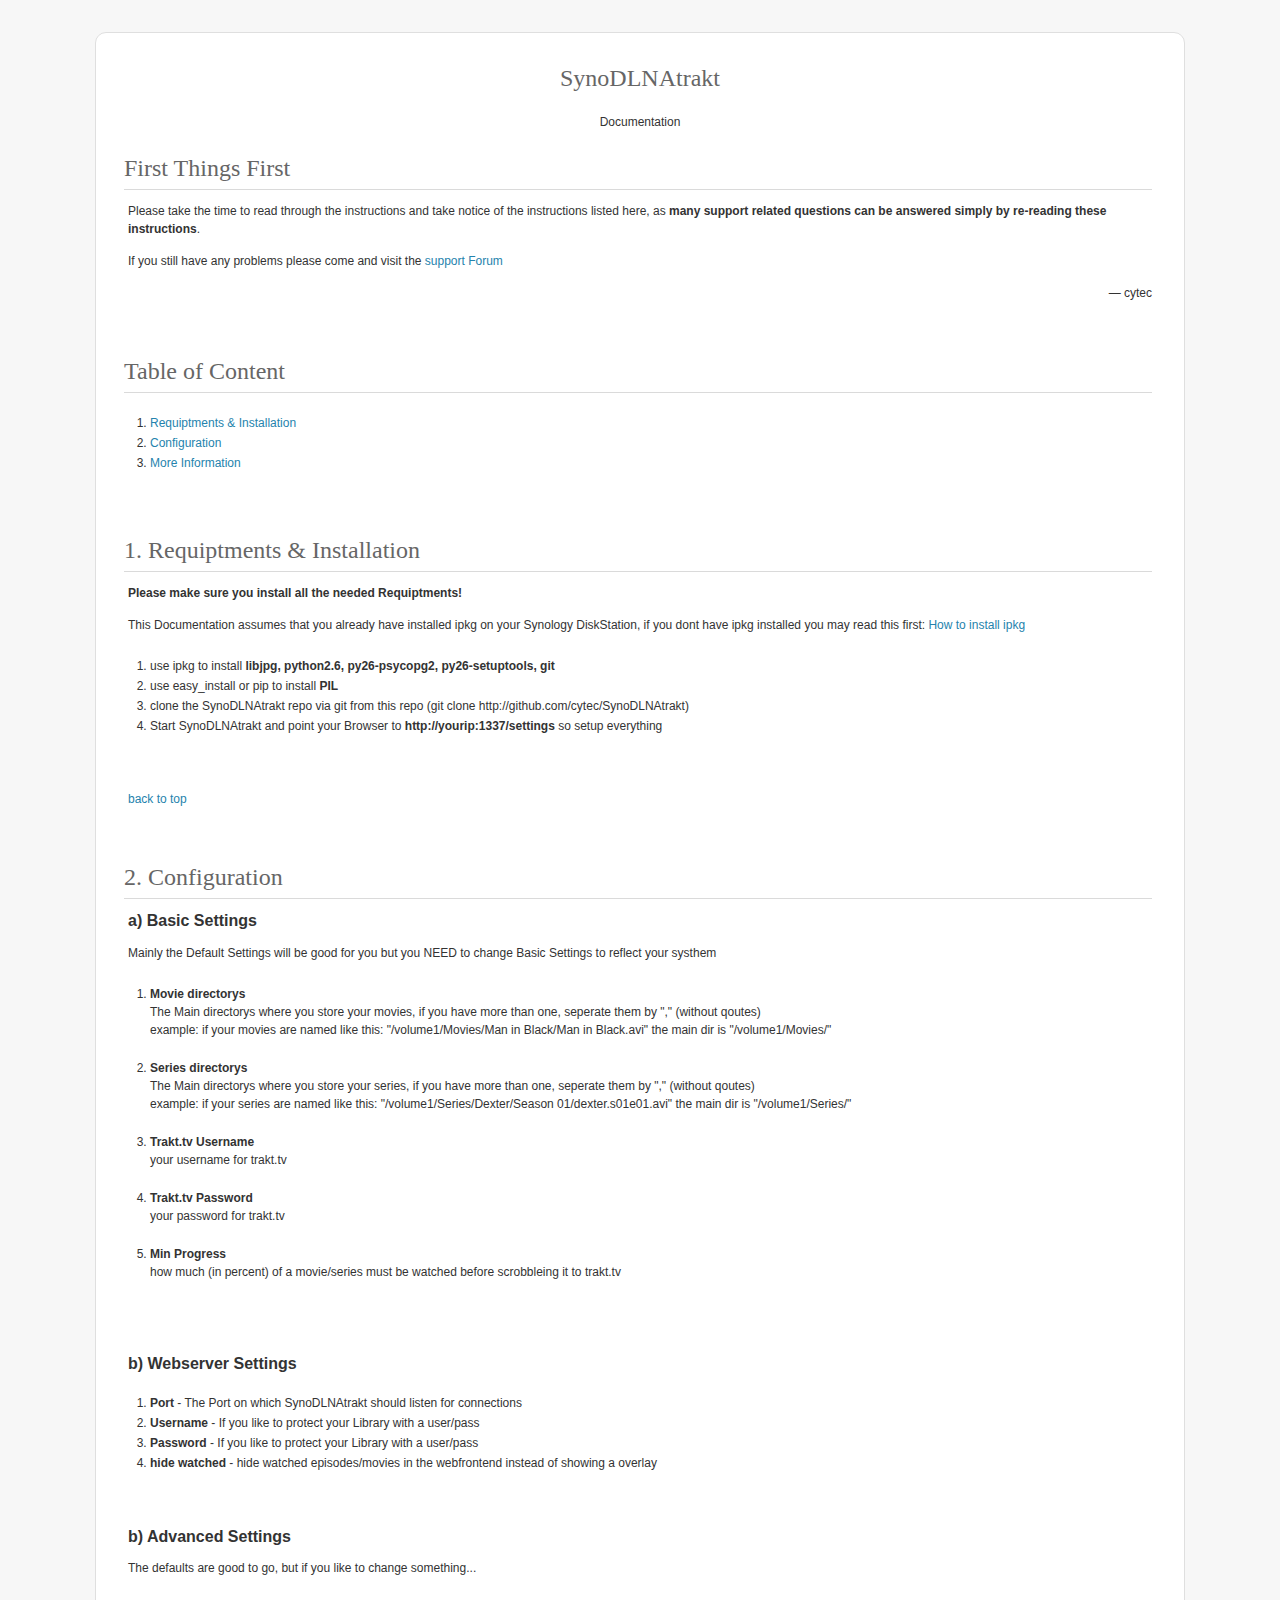
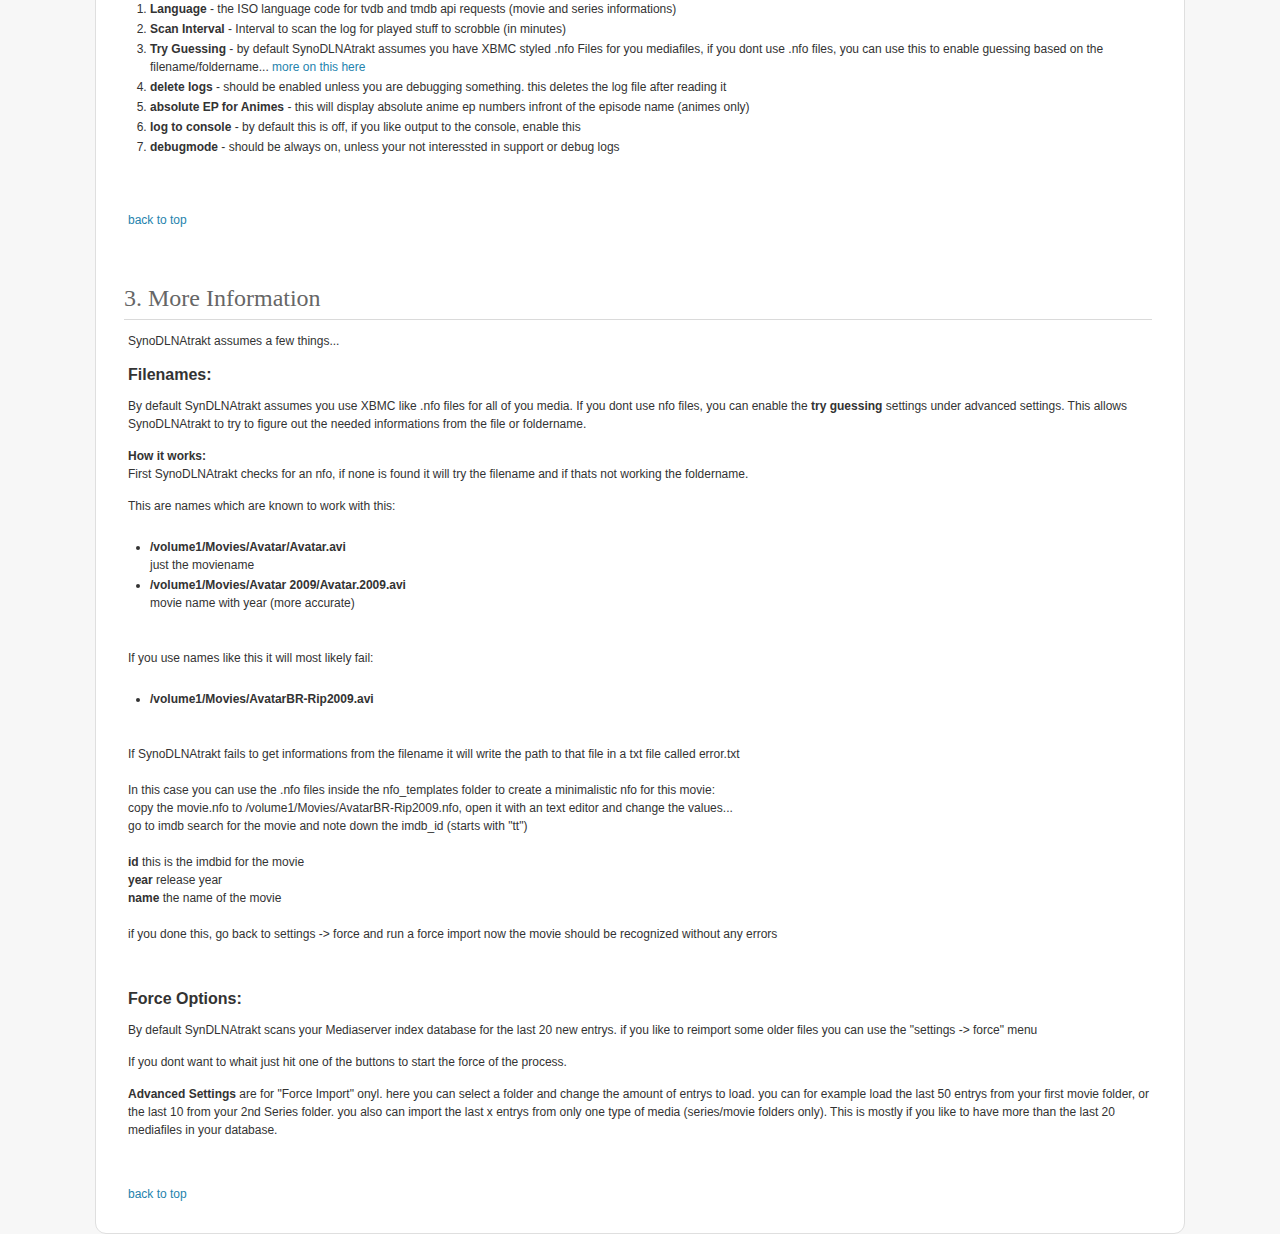
<file: docu/index.html>
<!DOCTYPE html PUBLIC "-//W3C//DTD XHTML 1.0 Strict//EN" "http://www.w3.org/TR/xhtml1/DTD/xhtml1-strict.dtd">
<html xmlns="http://www.w3.org/1999/xhtml">
<head>
	<meta http-equiv="Content-Type" content="text/html; charset=utf-8" />
	<title>SynoDLNAtrakt › Documentation</title>
	<link rel="stylesheet" href="css/install.css" type="text/css" />
</head>
<body>
<h1 id="logo" style="text-align: center">
	SynoDLNAtrakt
	
</h1>
<p style="text-align: center">Documentation</p>

<h1>First Things First</h1>

<p>Please take the time to read through the instructions and take notice of the instructions listed here, as <strong>many support related questions can be answered simply by re-reading these instructions</strong>.</p>
<p>If you still have any problems please come and visit the <a target="_blank" href="http://cytec.us/forum">support Forum</a></p>
<p style="text-align: right;">&#8212; cytec </p>
<p style="text-align: right;">&nbsp;</p>
<h1><a name="top"></a>Table of Content </h1>
<ol>
  <li><a href="#1">Requiptments & Installation</a></li>
  <li><a href="#2">Configuration</a></li>
  <li><a href="#3">More Information</a></li>
</ol>
<p>&nbsp;</p>
<h1><a name="1"></a>1. Requiptments & Installation</h1>
<p><strong>Please make sure you install all the needed Requiptments!</strong></p>

<p>This Documentation assumes that you already have installed ipkg on your Synology DiskStation, if you dont have ipkg installed you may read this first:
<a href="http://forum.synology.com/wiki/index.php/Overview_on_modifying_the_Synology_Server,_bootstrap,_ipkg_etc#Installing_compiled.2Fbinary_programs_using_ipkg" targe="_blank">How to install ipkg</a></p>
<ol>
  <li>use ipkg to install <strong>libjpg, python2.6, py26-psycopg2, py26-setuptools, git</strong></li>
  <li>use easy_install or pip to install <strong>PIL</strong></li>
  <li>clone the SynoDLNAtrakt repo via git from this repo (git clone http://github.com/cytec/SynoDLNAtrakt)</li>
  <li>Start SynoDLNAtrakt and point your Browser to <strong>http://yourip:1337/settings</strong> so setup everything</li>
</ol>
<p>&nbsp;</p>
<p><a class="top" href="#top">back to top</a></p>
<p>&nbsp;</p>
<h1><a name="2"></a>2. Configuration</h1>
<h2>a) Basic Settings </h2>
<p>Mainly the Default Settings will be good for you but you NEED to change Basic Settings to reflect your systhem</p>
<ol>
  <li><strong>Movie directorys</strong> <br />
    The Main directorys where you store your movies, if you have more than one, seperate them by "," (without qoutes)<br />
    example: if your movies are named like this: "/volume1/Movies/Man in Black/Man in Black.avi" the main dir is "/volume1/Movies/"<br />
      <br />
  </li>

  <li><strong>Series directorys</strong> <br />
    The Main directorys where you store your series, if you have more than one, seperate them by "," (without qoutes)<br />
    example: if your series are named like this: "/volume1/Series/Dexter/Season 01/dexter.s01e01.avi" the main dir is "/volume1/Series/"<br />
      <br />
  </li>

  <li><strong>Trakt.tv Username</strong><br />
  your username for trakt.tv<br />
    <br />
  </li>
  
  <li><strong>Trakt.tv Password</strong><br />
  your password for trakt.tv<br />
    <br />
  </li>
  
  <li><strong>Min Progress</strong><br />
    how much (in percent) of a movie/series must be watched before scrobbleing it to trakt.tv<br />
    <br />

  </li>
</ol>
<p>&nbsp;</p>
<h2>b) Webserver Settings </h2>
<ol><li><strong>Port   </strong> - The Port on which SynoDLNAtrakt should listen for connections</li>
  <li><strong>Username</strong> - If you like to protect your Library with a user/pass</li>
   <li><strong>Password</strong> - If you like to protect your Library with a user/pass</li>
   <li><strong>hide watched</strong> - hide watched episodes/movies in the webfrontend instead of showing a overlay</li>
</ol>
<p>&nbsp;</p>
<h2>b) Advanced Settings </h2>
<p>The defaults are good to go, but if you like to change something...</p>
<ol><li><strong>Language</strong> - the ISO language code for tvdb and tmdb api requests (movie and series informations)</li>
  <li><strong>Scan Interval</strong> - Interval to scan the log for played stuff to scrobble (in minutes)</li>
   <li><strong>Try Guessing</strong> - by default SynoDLNAtrakt assumes you have XBMC styled .nfo Files for you mediafiles, if you dont use .nfo files, you can use this to enable guessing based on the filename/foldername... <a href="#filenames">more on this here</a></li>
   <li><strong>delete logs</strong> - should be enabled unless you are debugging something. this deletes the log file after reading it</li>
   <li><strong>absolute EP for Animes</strong> - this will display absolute anime ep numbers infront of the episode name (animes only)</li>
   <li><strong>log to console</strong> - by default this is off, if you like output to the console, enable this</li>
   <li><strong>debugmode</strong> - should be always on, unless your not interessted in support or debug logs</li>
</ol>
<p>&nbsp;</p>
<p><a class="top" href="#top">back to top</a></p>
<p>&nbsp;</p>
<h1><a name="3" id="3"></a>3. More Information</h1>
<p>SynoDLNAtrakt assumes a few things...</p>
<h2 id="filenames">Filenames:</h2>
<p>
  By default SynDLNAtrakt assumes you use XBMC like .nfo files for all of you media. If you dont use nfo files, you can enable the <strong>try guessing</strong> settings under advanced settings. This allows SynoDLNAtrakt to try to figure out the needed informations from the file or foldername.
</p>
<p>
  <strong>How it works:</strong><br />
  First SynoDLNAtrakt checks for an nfo, if none is found it will try the filename and if thats not working the foldername.
</p>
<p>
  This are names which are known to work with this:
  <ul>
    <li><strong>/volume1/Movies/Avatar/Avatar.avi</strong><br />just the moviename</li>
    <li><strong>/volume1/Movies/Avatar 2009/Avatar.2009.avi</strong><br />movie name with year (more accurate)</li>
  </ul>
</p>

<p>

If you use names like this it will most likely fail:
  <ul>
    <li><strong>/volume1/Movies/AvatarBR-Rip2009.avi</strong></li>
  </ul>
</p>
<p>
  If SynoDLNAtrakt fails to get informations from the filename it will write the path to that file in a txt file called error.txt<br /><br />
  In this case you can use the .nfo files inside the nfo_templates folder to create a minimalistic nfo for this movie:<br />
  copy the movie.nfo to /volume1/Movies/AvatarBR-Rip2009.nfo, open it with an text editor and change the values...<br />
  go to imdb search for the movie and note down the imdb_id (starts with "tt")<br /><br />
  <strong>id</strong> this is the imdbid for the movie<br />
  <strong>year</strong> release year<br />
  <strong>name</strong> the name of the movie <br/>
  <br />
  if you done this, go back to settings -> force and run a force import now the movie should be recognized without any errors
  </p>
<p>&nbsp;</p>
<h2 id="filenames">Force Options:</h2>
<p>
  By default SynDLNAtrakt scans your Mediaserver index database for the last 20 new entrys. if you like to reimport some older files you can use the "settings -> force" menu
</p>

<p>
  If you dont want to whait just hit one of the buttons to start the force of the process. 
</p>

<p>
  <strong>Advanced Settings</strong> are for "Force Import" onyl. here you can select a folder and change the amount of entrys to load.
  you can for example load the last 50 entrys from your first movie folder, or the last 10 from your 2nd Series folder. you also can import the last x entrys from only one type of media (series/movie folders only). This is mostly if you like to have more than the last 20 mediafiles in your database.
</p>

<p>&nbsp;</p>
<p><a class="top" href="#top">back to top</a></p>

</body>
</html>
</file>
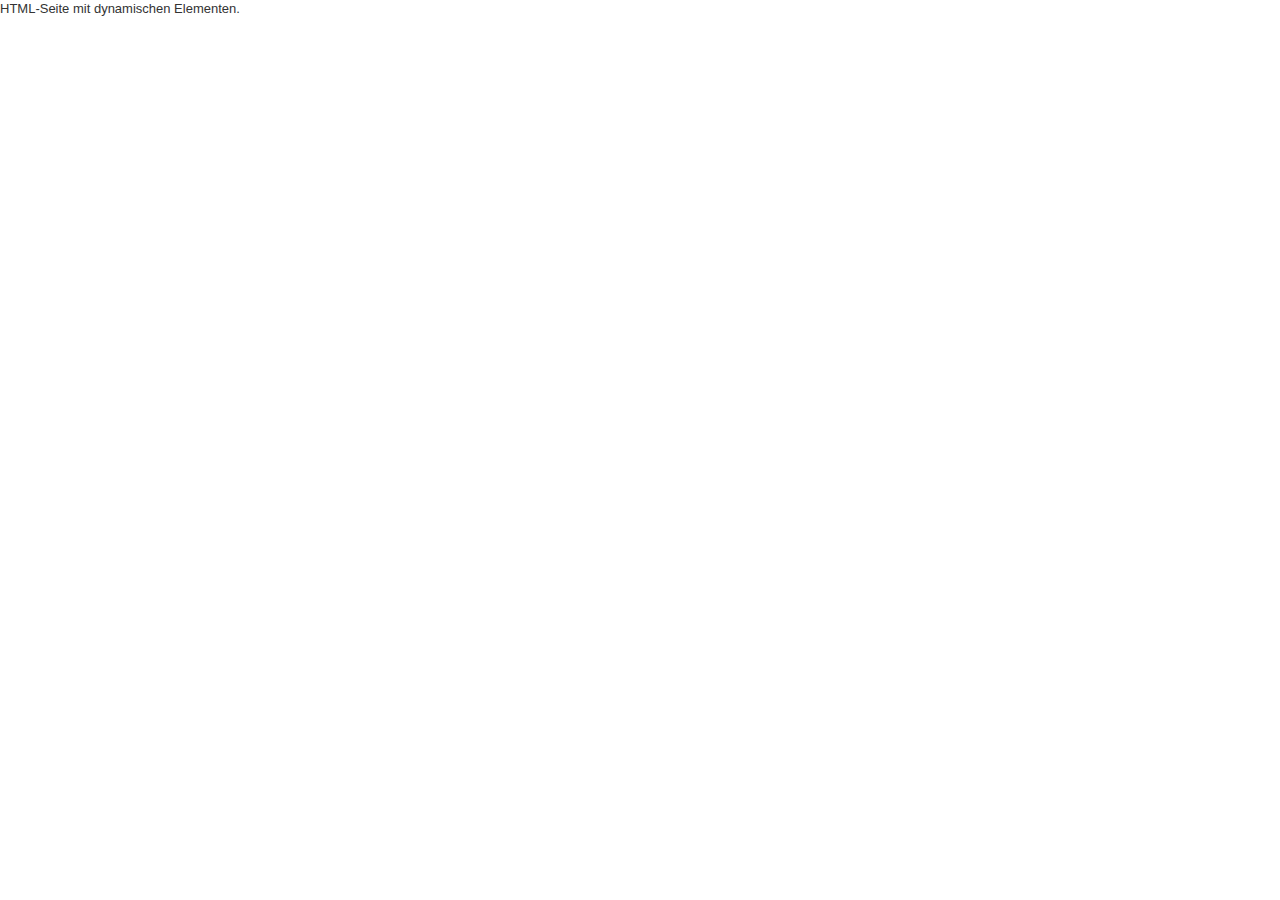
<file: data/index.html.html>
<!doctype html>
<!-- paulirish.com/2008/conditional-stylesheets-vs-css-hacks-answer-neither/ -->
<!--[if lt IE 7]> <html class="no-js lt-ie9 lt-ie8 lt-ie7" lang="de"> <![endif]-->
<!--[if IE 7]>    <html class="no-js lt-ie9 lt-ie8" lang="de"> <![endif]-->
<!--[if IE 8]>    <html class="no-js lt-ie9" lang="de"> <![endif]-->
<!-- Consider adding a manifest.appcache: h5bp.com/d/Offline -->
<!--[if gt IE 8]><!--> <html class="no-js" lang="de"> <!--<![endif]-->
<head>
  <meta charset="utf-8">

  <!-- Use the .htaccess and remove these lines to avoid edge case issues.
       More info: h5bp.com/i/378 -->
  <meta http-equiv="X-UA-Compatible" content="IE=edge,chrome=1">

  <title>Ein anderer Titel</title>
  <meta name="description" content="">

  <!-- Mobile viewport optimized: h5bp.com/viewport -->
  <meta name="viewport" content="width=device-width">

  <!-- Place favicon.ico and apple-touch-icon.png in the root directory: mathiasbynens.be/notes/touch-icons -->
  <link rel="stylesheet" href="css/bootstrap.min.css">
  <link rel="stylesheet" href="css/bootstrap-responsive.min.css">
  <link rel="stylesheet" href="css/style.css">

  <!-- More ideas for your <head> here: h5bp.com/d/head-Tips -->

  <!--[if lt IE 9]>
      <script src="js/libs/html5.js"></script>
  <![endif]-->

  <!-- All JavaScript at the bottom, except this Modernizr build.
       Modernizr enables HTML5 elements & feature detects for optimal performance.
       Create your own custom Modernizr build: www.modernizr.com/download/ -->
  <script src="js/libs/modernizr-2.5.3.min.js"></script>
</head>
<body>
  <!-- Prompt IE 6 users to install Chrome Frame. Remove this if you support IE 6.
       chromium.org/developers/how-tos/chrome-frame-getting-started -->
  <!--[if lt IE 7]><p class=chromeframe>Your browser is <em>ancient!</em> <a href="http://browsehappy.com/">Upgrade to a different browser</a> or <a href="http://www.google.com/chromeframe/?redirect=true">install Google Chrome Frame</a> to experience this site.</p><![endif]-->
  <header>

  </header>
  <div role="main">
    HTML-Seite mit dynamischen Elementen.
  </div>
  <footer>

  </footer>


  <!-- JavaScript at the bottom for fast page loading -->

  <!-- Grab Google CDN's jQuery, with a protocol relative URL; fall back to local if offline -->
  <script src="//ajax.googleapis.com/ajax/libs/jquery/1.7.2/jquery.min.js"></script>
  <script>window.jQuery || document.write('<script src="js/libs/jquery-1.7.2.min.js"><\/script>')</script>

  <!-- scripts concatenated and minified via build script -->
  <script src="js/bootstrap.min.js"></script>
  <script src="js/plugins.js"></script>
  <script src="js/script.js"></script>  
  <!-- end scripts -->

  <!-- Asynchronous Google Analytics snippet. Change UA-XXXXX-X to be your site's ID.
       mathiasbynens.be/notes/async-analytics-snippet -->
  <script>
    var _gaq=[['_setAccount','UA-XXXXX-X'],['_trackPageview']];
    (function(d,t){var g=d.createElement(t),s=d.getElementsByTagName(t)[0];
    g.src=('https:'==location.protocol?'//ssl':'//www')+'.google-analytics.com/ga.js';
    s.parentNode.insertBefore(g,s)}(document,'script'));
  </script>
</body>
</html>
</file>
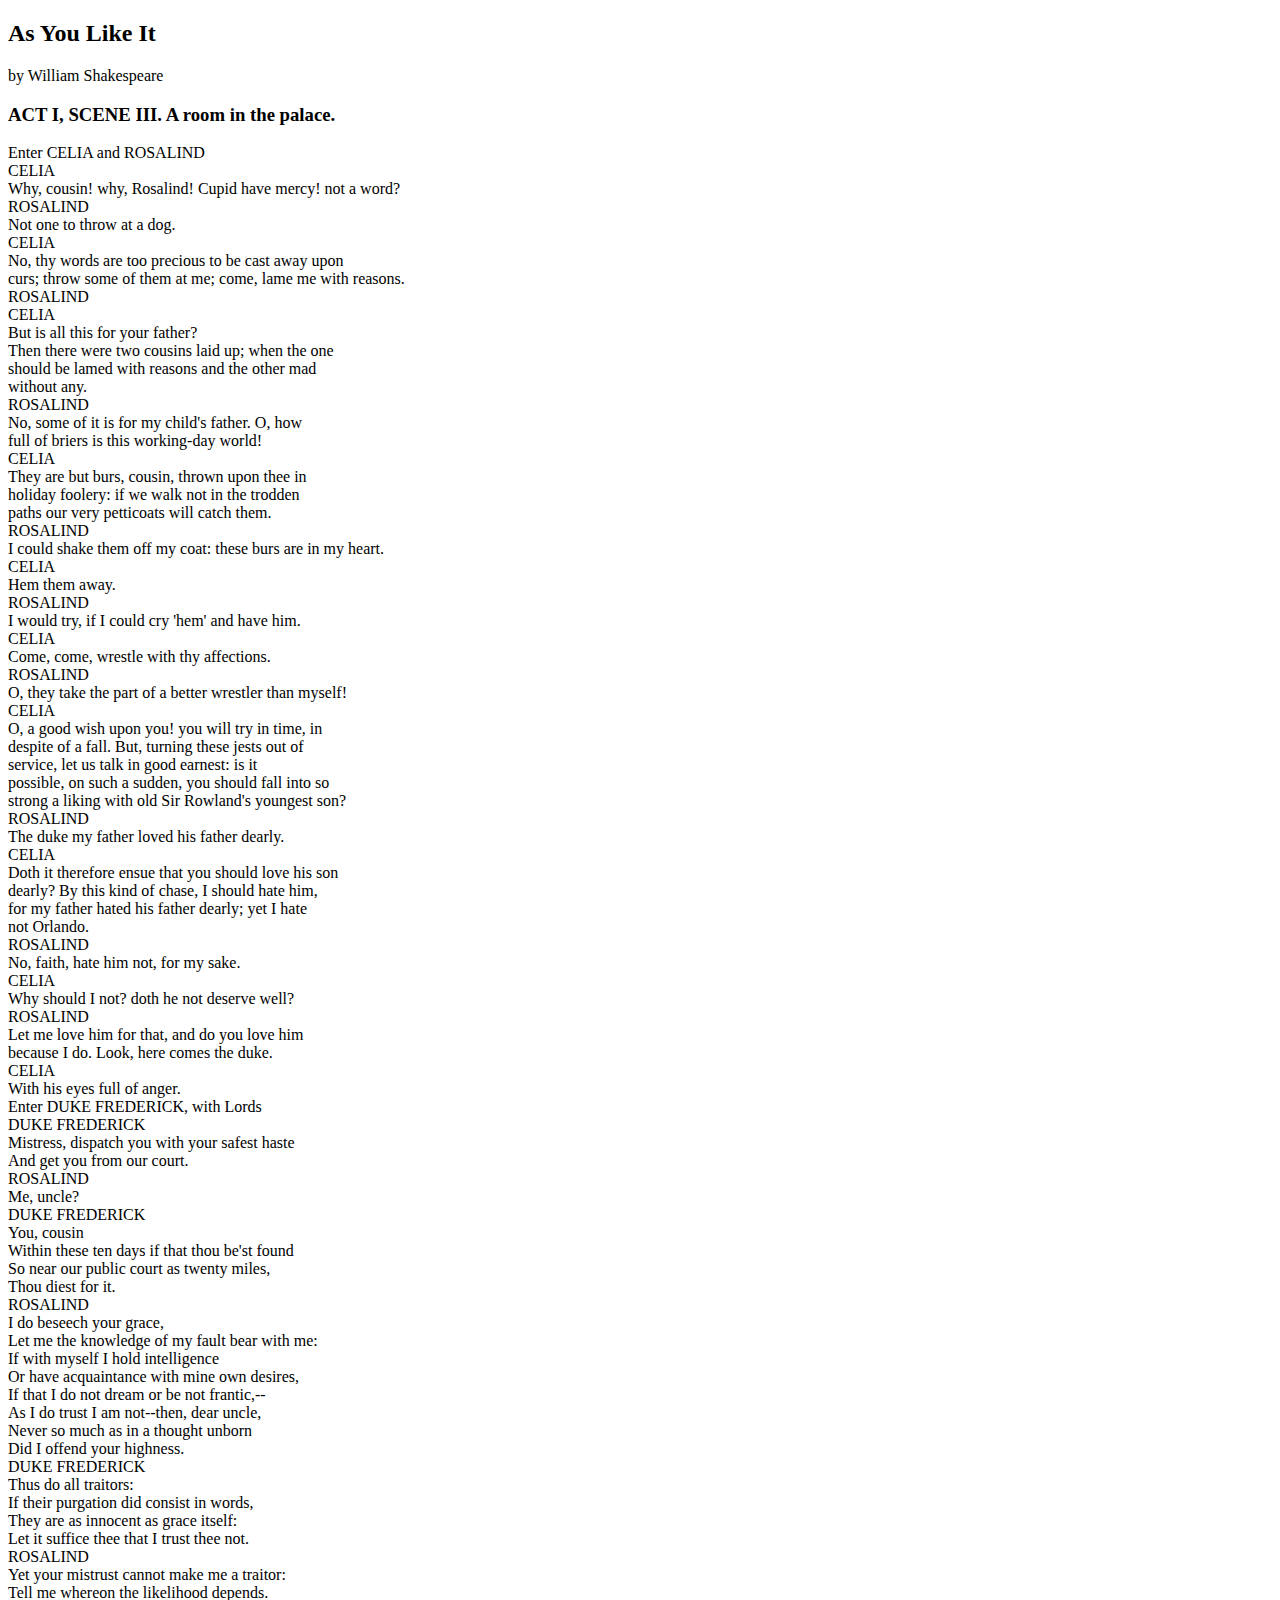
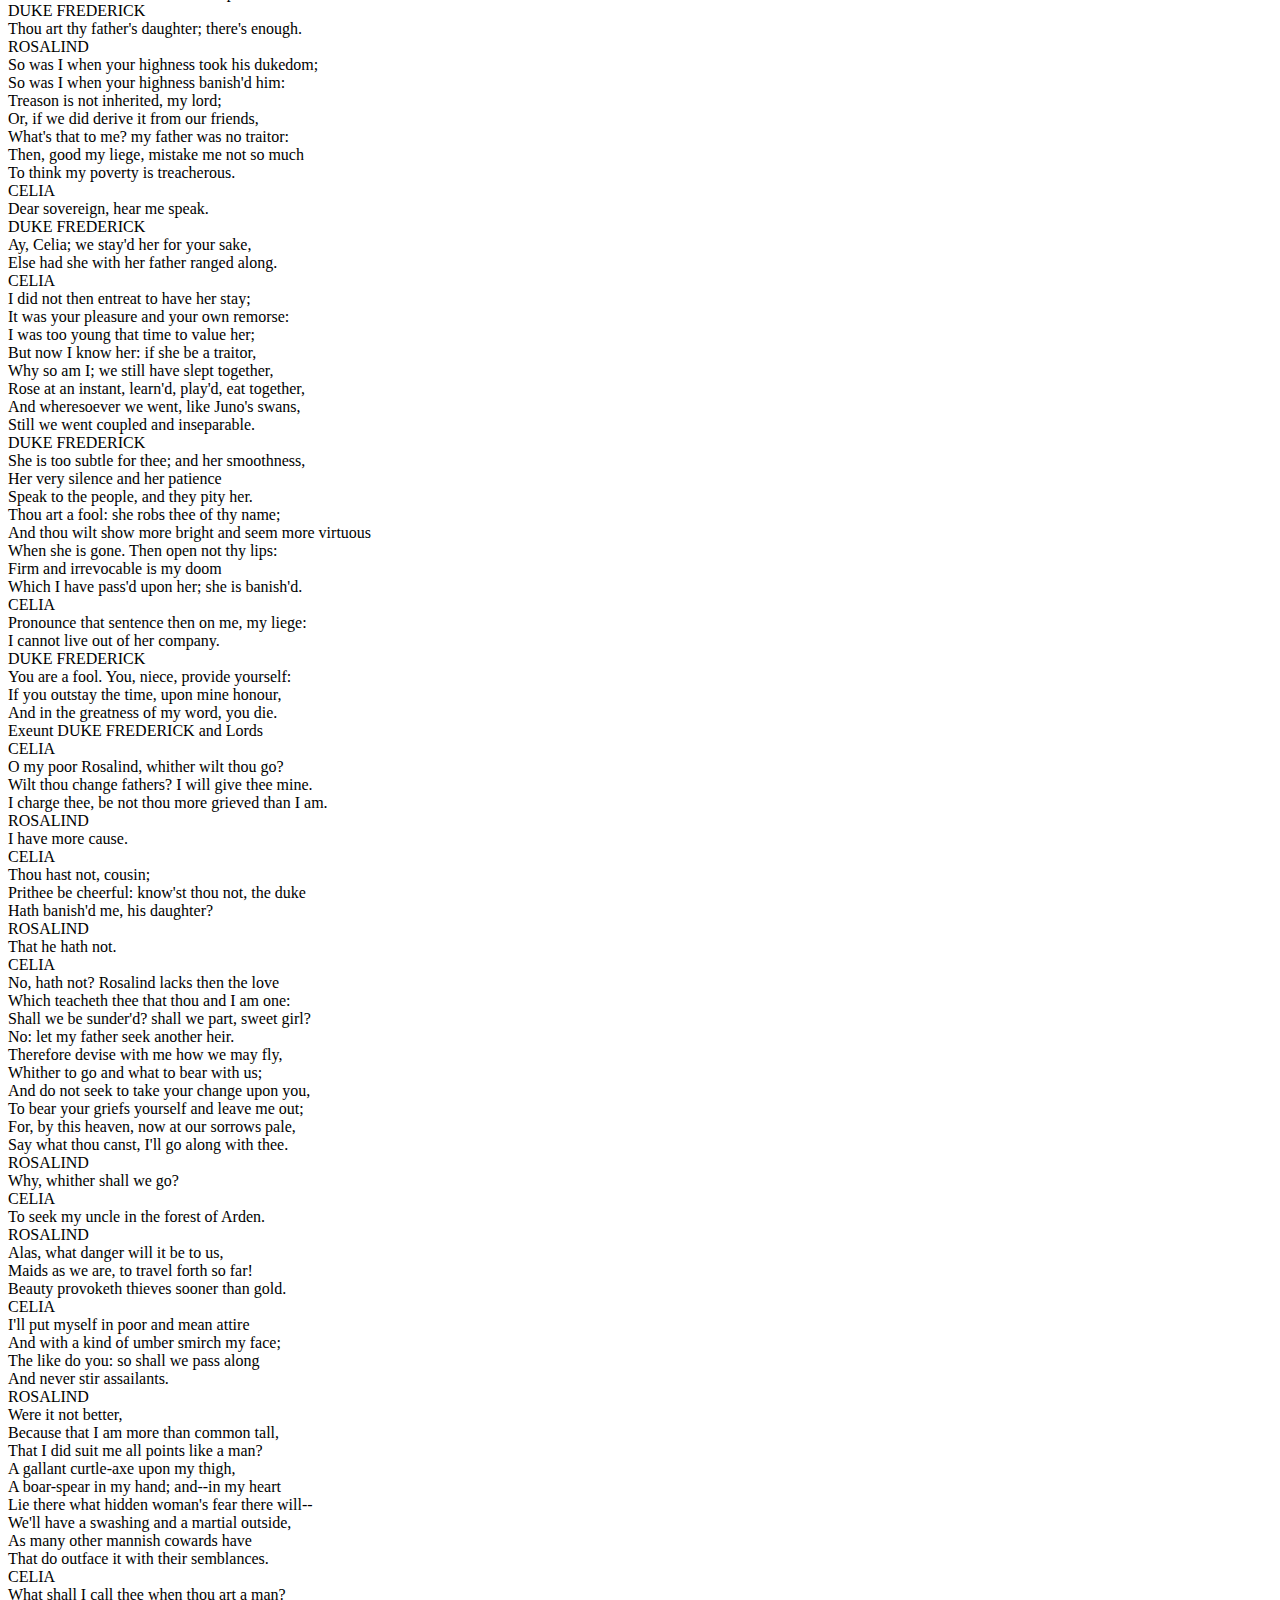
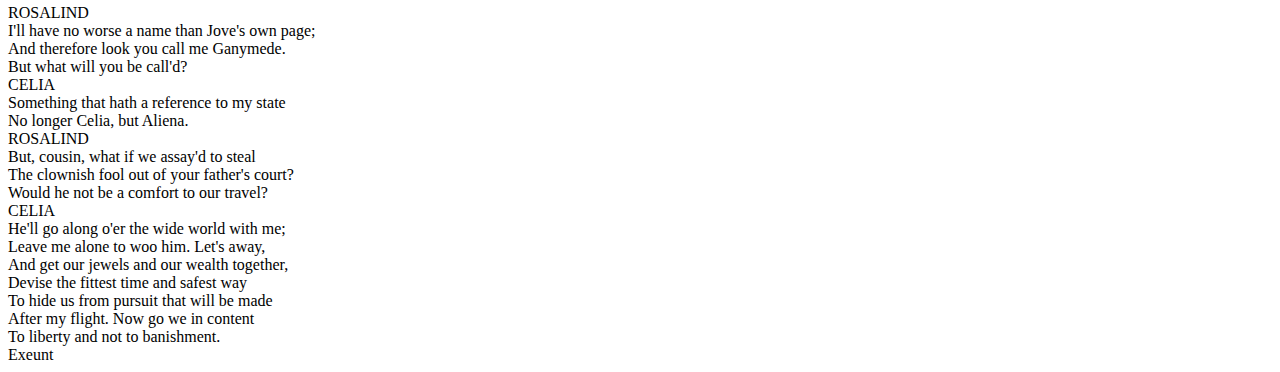
<file: lib/lxml/tests/shakespeare.html>
<!DOCTYPE html PUBLIC "-//W3C//DTD XHTML 1.0 Strict//EN"
	"http://www.w3.org/TR/xhtml1/DTD/xhtml1-strict.dtd">

<html xmlns="http://www.w3.org/1999/xhtml" xml:lang="en" lang="en" debug="true">
<head>
	<meta http-equiv="Content-Type" content="text/html; charset=utf-8"/>
</head>

<body>
	
	<div id="test">
	<div class="dialog">
	<h2>As You Like It</h2>
	<div id="playwright">

	  by William Shakespeare


	</div>
	<div class="dialog scene thirdClass" id="scene1">

	  <h3>ACT I, SCENE III. A room in the palace.</h3>

	  <div class="dialog">
	  <div class="direction">Enter CELIA and ROSALIND</div>

	  </div>

	  <div id="speech1" class="character">CELIA</div>

	  <div class="dialog">
	  <div id="scene1.3.1">Why, cousin! why, Rosalind! Cupid have mercy! not a word?</div>

	  </div>

	  <div id="speech2" class="character">ROSALIND</div>

	  <div class="dialog">
	  <div id="scene1.3.2">Not one to throw at a dog.</div>

	  </div>

	  <div id="speech3" class="character">CELIA</div>

	  <div class="dialog">
	  <div id="scene1.3.3">No, thy words are too precious to be cast away upon</div>

	  <div id="scene1.3.4">curs; throw some of them at me; come, lame me with reasons.</div>

	  </div>

	  <div id="speech4" class="character">ROSALIND</div>

	  <div id="speech5" class="character">CELIA</div>

	  <div class="dialog">
	  <div id="scene1.3.8">But is all this for your father?</div>

	  </div>

	  <div class="dialog">
	  <div id="scene1.3.5">Then there were two cousins laid up; when the one</div>
	  <div id="scene1.3.6">should be lamed with reasons and the other mad</div>

	  <div id="scene1.3.7">without any.</div>
	  </div>

	  <div id="speech6" class="character">ROSALIND</div>

	  <div class="dialog">
	  <div id="scene1.3.9">No, some of it is for my child's father. O, how</div>

	  <div id="scene1.3.10">full of briers is this working-day world!</div>

	  </div>

	  <div id="speech7" class="character">CELIA</div>

	  <div class="dialog">

	  <div id="scene1.3.11">They are but burs, cousin, thrown upon thee in</div>
	  <div id="scene1.3.12">holiday foolery: if we walk not in the trodden</div>

	  <div id="scene1.3.13">paths our very petticoats will catch them.</div>

	  </div>

	  <div id="speech8" class="character">ROSALIND</div>

	  <div class="dialog">
	  <div id="scene1.3.14">I could shake them off my coat: these burs are in my heart.</div>
	  </div>

	  <div id="speech9" class="character">CELIA</div>

	  <div class="dialog">
	  <div id="scene1.3.15">Hem them away.</div>

	  </div>

	  <div id="speech10" class="character">ROSALIND</div>

	  <div class="dialog">

	  <div id="scene1.3.16">I would try, if I could cry 'hem' and have him.</div>
	  </div>

	  <div id="speech11" class="character">CELIA</div>

	  <div class="dialog">
	  <div id="scene1.3.17">Come, come, wrestle with thy affections.</div>

	  </div>

	  <div id="speech12" class="character">ROSALIND</div>
	  <div class="dialog">
	  <div id="scene1.3.18">O, they take the part of a better wrestler than myself!</div>

	  </div>

	  <div id="speech13" class="character">CELIA</div>

	  <div class="dialog">

	  <div id="scene1.3.19">O, a good wish upon you! you will try in time, in</div>
	  <div id="scene1.3.20">despite of a fall. But, turning these jests out of</div>
	  <div id="scene1.3.21">service, let us talk in good earnest: is it</div>

	  <div id="scene1.3.22">possible, on such a sudden, you should fall into so</div>

	  <div id="scene1.3.23">strong a liking with old Sir Rowland's youngest son?</div>

	  </div>

	  <div id="speech14" class="character">ROSALIND</div>
	  <div class="dialog">
	  <div id="scene1.3.24">The duke my father loved his father dearly.</div>

	  </div>

	  <div id="speech15" class="character">CELIA</div>

	  <div class="dialog">

	  <div id="scene1.3.25">Doth it therefore ensue that you should love his son</div>

	  <div id="scene1.3.26">dearly? By this kind of chase, I should hate him,</div>

	  <div id="scene1.3.27">for my father hated his father dearly; yet I hate</div>

	  <div id="scene1.3.28">not Orlando.</div>

	  </div>

	  <div id="speech16" class="character">ROSALIND</div>

	  <div title="wtf" class="dialog">

	  <div id="scene1.3.29">No, faith, hate him not, for my sake.</div>

	  </div>

	  <div id="speech17" class="character">CELIA</div>

	  <div class="dialog">
	  <div id="scene1.3.30">Why should I not? doth he not deserve well?</div>

	  </div>

	  <div id="speech18" class="character">ROSALIND</div>

	  <div class="dialog">
	  <div id="scene1.3.31">Let me love him for that, and do you love him</div>
	  <div id="scene1.3.32">because I do. Look, here comes the duke.</div>
	  </div>

	  <div id="speech19" class="character">CELIA</div>

	  <div class="dialog">

	  <div id="scene1.3.33">With his eyes full of anger.</div>
	  <div class="direction">Enter DUKE FREDERICK, with Lords</div>
	  </div>

	  <div id="speech20" class="character">DUKE FREDERICK</div>

	  <div class="dialog">

	  <div id="scene1.3.34">Mistress, dispatch you with your safest haste</div>

	  <div id="scene1.3.35">And get you from our court.</div>
	  </div>

	  <div id="speech21" class="character">ROSALIND</div>

	  <div class="dialog">

	  <div id="scene1.3.36">Me, uncle?</div>

	  </div>

	  <div id="speech22" class="character">DUKE FREDERICK</div>
	  <div class="dialog">
	  <div id="scene1.3.37">You, cousin</div>

	  <div id="scene1.3.38">Within these ten days if that thou be'st found</div>

	  <div id="scene1.3.39">So near our public court as twenty miles,</div>

	  <div id="scene1.3.40">Thou diest for it.</div>

	  </div>

	  <div id="speech23" class="character">ROSALIND</div>

	  <div class="dialog">

	  <div id="scene1.3.41">                  I do beseech your grace,</div>

	  <div id="scene1.3.42">Let me the knowledge of my fault bear with me:</div>
	  <div id="scene1.3.43">If with myself I hold intelligence</div>

	  <div id="scene1.3.44">Or have acquaintance with mine own desires,</div>

	  <div id="scene1.3.45">If that I do not dream or be not frantic,--</div>

	  <div id="scene1.3.46">As I do trust I am not--then, dear uncle,</div>

	  <div id="scene1.3.47">Never so much as in a thought unborn</div>

	  <div id="scene1.3.48">Did I offend your highness.</div>

	  </div>

	  <div id="speech24" class="character">DUKE FREDERICK</div>

	  <div class="dialog">
	  <div id="scene1.3.49">Thus do all traitors:</div>

	  <div id="scene1.3.50">If their purgation did consist in words,</div>

	  <div id="scene1.3.51">They are as innocent as grace itself:</div>

	  <div id="scene1.3.52">Let it suffice thee that I trust thee not.</div>

	  </div>

	  <div id="speech25" class="character">ROSALIND</div>

	  <div class="dialog">

	  <div id="scene1.3.53">Yet your mistrust cannot make me a traitor:</div>

	  <div id="scene1.3.54">Tell me whereon the likelihood depends.</div>

	  </div>

	  <div id="speech26" class="character">DUKE FREDERICK</div>
	  <div class="dialog">

	  <div id="scene1.3.55">Thou art thy father's daughter; there's enough.</div>

	  </div>

	  <div id="speech27" class="character">ROSALIND</div>

	  <div class="dialog">
	  <div id="scene1.3.56">So was I when your highness took his dukedom;</div>
	  <div id="scene1.3.57">So was I when your highness banish'd him:</div>

	  <div id="scene1.3.58">Treason is not inherited, my lord;</div>

	  <div id="scene1.3.59">Or, if we did derive it from our friends,</div>

	  <div id="scene1.3.60">What's that to me? my father was no traitor:</div>

	  <div id="scene1.3.61">Then, good my liege, mistake me not so much</div>
	  <div id="scene1.3.62">To think my poverty is treacherous.</div>

	  </div>

	  <div id="speech28" class="character">CELIA</div>
	  <div class="dialog">

	  <div id="scene1.3.63">Dear sovereign, hear me speak.</div>

	  </div>

	  <div id="speech29" class="character">DUKE FREDERICK</div>

	  <div class="dialog">
	  <div id="scene1.3.64">Ay, Celia; we stay'd her for your sake,</div>
	  <div id="scene1.3.65">Else had she with her father ranged along.</div>

	  </div>

	  <div id="speech30" class="character">CELIA</div>

	  <div class="dialog">

	  <div id="scene1.3.66">I did not then entreat to have her stay;</div>
	  <div id="scene1.3.67">It was your pleasure and your own remorse:</div>
	  <div id="scene1.3.68">I was too young that time to value her;</div>

	  <div id="scene1.3.69">But now I know her: if she be a traitor,</div>

	  <div id="scene1.3.70">Why so am I; we still have slept together,</div>

	  <div id="scene1.3.71">Rose at an instant, learn'd, play'd, eat together,</div>
	  <div id="scene1.3.72">And wheresoever we went, like Juno's swans,</div>

	  <div id="scene1.3.73">Still we went coupled and inseparable.</div>
	  </div>

	  <div id="speech31" class="character">DUKE FREDERICK</div>

	  <div class="dialog">
	  <div id="scene1.3.74">She is too subtle for thee; and her smoothness,</div>
	  <div id="scene1.3.75">Her very silence and her patience</div>
	  <div id="scene1.3.76">Speak to the people, and they pity her.</div>
	  <div id="scene1.3.77">Thou art a fool: she robs thee of thy name;</div>

	  <div id="scene1.3.78">And thou wilt show more bright and seem more virtuous</div>

	  <div id="scene1.3.79">When she is gone. Then open not thy lips:</div>
	  <div id="scene1.3.80">Firm and irrevocable is my doom</div>
	  <div id="scene1.3.81">Which I have pass'd upon her; she is banish'd.</div>
	  </div>

	  <div id="speech32" class="character">CELIA</div>

	  <div class="dialog">
	  <div id="scene1.3.82">Pronounce that sentence then on me, my liege:</div>
	  <div id="scene1.3.83">I cannot live out of her company.</div>
	  </div>

	  <div id="speech33" class="character">DUKE FREDERICK</div>

	  <div class="dialog">
	  <div id="scene1.3.84">You are a fool. You, niece, provide yourself:</div>

	  <div id="scene1.3.85">If you outstay the time, upon mine honour,</div>
	  <div id="scene1.3.86">And in the greatness of my word, you die.</div>
	  <div class="direction">Exeunt DUKE FREDERICK and Lords</div>
	  </div>

	  <div id="speech34" class="character">CELIA</div>
	  <div class="dialog">

	  <div id="scene1.3.87">O my poor Rosalind, whither wilt thou go?</div>

	  <div id="scene1.3.88">Wilt thou change fathers? I will give thee mine.</div>
	  <div id="scene1.3.89">I charge thee, be not thou more grieved than I am.</div>

	  </div>

	  <div id="speech35" class="character">ROSALIND</div>

	  <div class="dialog">

	  <div id="scene1.3.90">I have more cause.</div>
	  </div>

	  <div id="speech36" class="character">CELIA</div>

	  <div class="dialog">
	  <div id="scene1.3.91">                  Thou hast not, cousin;</div>

	  <div id="scene1.3.92">Prithee be cheerful: know'st thou not, the duke</div>

	  <div id="scene1.3.93">Hath banish'd me, his daughter?</div>

	  </div>

	  <div id="speech37" class="character">ROSALIND</div>
	  <div class="dialog">
	  <div id="scene1.3.94">That he hath not.</div>

	  </div>

	  <div id="speech38" class="character">CELIA</div>

	  <div class="dialog">

	  <div id="scene1.3.95">No, hath not? Rosalind lacks then the love</div>

	  <div id="scene1.3.96">Which teacheth thee that thou and I am one:</div>
	  <div id="scene1.3.97">Shall we be sunder'd? shall we part, sweet girl?</div>

	  <div id="scene1.3.98">No: let my father seek another heir.</div>

	  <div id="scene1.3.99">Therefore devise with me how we may fly,</div>

	  <div id="scene1.3.100">Whither to go and what to bear with us;</div>
	  <div id="scene1.3.101">And do not seek to take your change upon you,</div>
	  <div id="scene1.3.102">To bear your griefs yourself and leave me out;</div>

	  <div id="scene1.3.103">For, by this heaven, now at our sorrows pale,</div>

	  <div id="scene1.3.104">Say what thou canst, I'll go along with thee.</div>

	  </div>

	  <div id="speech39" class="character">ROSALIND</div>
	  <div class="dialog">

	  <div id="scene1.3.105">Why, whither shall we go?</div>

	  </div>

	  <div id="speech40" class="character">CELIA</div>

	  <div class="dialog">
	  <div id="scene1.3.106">To seek my uncle in the forest of Arden.</div>
	  </div>

	  <div id="speech41" class="character">ROSALIND</div>

	  <div class="dialog">

	  <div id="scene1.3.107">Alas, what danger will it be to us,</div>

	  <div id="scene1.3.108">Maids as we are, to travel forth so far!</div>
	  <div id="scene1.3.109">Beauty provoketh thieves sooner than gold.</div>

	  </div>

	  <div id="speech42" class="character">CELIA</div>

	  <div class="dialog">
	  <div id="scene1.3.110">I'll put myself in poor and mean attire</div>

	  <div id="scene1.3.111">And with a kind of umber smirch my face;</div>
	  <div id="scene1.3.112">The like do you: so shall we pass along</div>

	  <div id="scene1.3.113">And never stir assailants.</div>

	  </div>

	  <div id="speech43" class="character">ROSALIND</div>
	  <div class="dialog">

	  <div id="scene1.3.114">Were it not better,</div>

	  <div id="scene1.3.115">Because that I am more than common tall,</div>

	  <div id="scene1.3.116">That I did suit me all points like a man?</div>

	  <div id="scene1.3.117">A gallant curtle-axe upon my thigh,</div>

	  <div id="scene1.3.118">A boar-spear in my hand; and--in my heart</div>

	  <div id="scene1.3.119">Lie there what hidden woman's fear there will--</div>

	  <div id="scene1.3.120">We'll have a swashing and a martial outside,</div>

	  <div id="scene1.3.121">As many other mannish cowards have</div>

	  <div id="scene1.3.122">That do outface it with their semblances.</div>

	  </div>

	  <div id="speech44" class="character">CELIA</div>

	  <div class="dialog">

	  <div id="scene1.3.123">What shall I call thee when thou art a man?</div>
	  </div>

	  <div id="speech45" class="character">ROSALIND</div>

	  <div class="dialog">
	  <div id="scene1.3.124">I'll have no worse a name than Jove's own page;</div>

	  <div id="scene1.3.125">And therefore look you call me Ganymede.</div>

	  <div id="scene1.3.126">But what will you be call'd?</div>

	  </div>

	  <div id="speech46" class="character">CELIA</div>

	  <div class="dialog">

	  <div id="scene1.3.127">Something that hath a reference to my state</div>
	  <div id="scene1.3.128">No longer Celia, but Aliena.</div>

	  </div>

	  <div id="speech47" class="character">ROSALIND</div>
	  <div class="dialog">

	  <div id="scene1.3.129">But, cousin, what if we assay'd to steal</div>

	  <div id="scene1.3.130">The clownish fool out of your father's court?</div>

	  <div id="scene1.3.131">Would he not be a comfort to our travel?</div>

	  </div>

	  <div id="speech48" class="character">CELIA</div>

	  <div class="dialog">

	  <div id="scene1.3.132">He'll go along o'er the wide world with me;</div>

	  <div id="scene1.3.133">Leave me alone to woo him. Let's away,</div>
	  <div id="scene1.3.134">And get our jewels and our wealth together,</div>

	  <div id="scene1.3.135">Devise the fittest time and safest way</div>

	  <div id="scene1.3.136">To hide us from pursuit that will be made</div>

	  <div id="scene1.3.137">After my flight. Now go we in content</div>

	  <div id="scene1.3.138">To liberty and not to banishment.</div>
	  <div class="direction">Exeunt</div>

	  </div>

	</div>
	</div>
</div>
</body>

</html>
</file>
<file: docu/css/install.css>
html{background:#f7f7f7;}body{background:#fff;color:#333;font-family:"Lucida Grande",Verdana,Arial,"Bitstream Vera Sans",sans-serif;margin:2em auto 0 auto;width:1024px;padding:1em 2em;-moz-border-radius:11px;-khtml-border-radius:11px;-webkit-border-radius:11px;border-radius:11px;border:1px solid #dfdfdf;}a{color:#2583ad;text-decoration:none;}a:hover{color:#d54e21;}
h1{border-bottom:1px solid #dadada;clear:both;color:#666;font:24px Georgia,"Times New Roman",Times,serif;margin:5px 0 0 -4px;padding:0;padding-top:10px;padding-bottom:7px;}
h2{font-size:16px;font-family:Arial, Helvetica, sans-serif;}
p,li{padding-bottom:2px;font-size:12px;line-height:18px;}

code{font-size:13px;}ul,ol{padding:5px 5px 5px 22px;}#logo{margin:6px 0 14px 0;border-bottom:none;}.step{margin:20px 0 15px;}.step,th{text-align:left;padding:0;}.submit input,.button,.button-secondary{font-family:"Lucida Grande",Verdana,Arial,"Bitstream Vera Sans",sans-serif;text-decoration:none;font-size:14px!important;line-height:16px;padding:6px 12px;cursor:pointer;border:1px solid #bbb;color:#464646;-moz-border-radius:15px;-khtml-border-radius:15px;-webkit-border-radius:15px;border-radius:15px;-moz-box-sizing:content-box;-webkit-box-sizing:content-box;-khtml-box-sizing:content-box;box-sizing:content-box;}.button:hover,.button-secondary:hover,.submit input:hover{color:#000;border-color:#666;}.button,.submit input,.button-secondary{background:#f2f2f2 url(../images/white-grad.png) repeat-x scroll left top;}.button:active,.submit input:active,.button-secondary:active{background:#eee url(../images/white-grad-active.png) repeat-x scroll left top;}.form-table{border-collapse:collapse;margin-top:1em;width:100%;}.form-table td{margin-bottom:9px;padding:10px;border-bottom:8px solid #fff;font-size:12px;}.form-table th{font-size:13px;text-align:left;padding:16px 10px 10px 10px;border-bottom:8px solid #fff;width:110px;vertical-align:top;}.form-table tr{background:#f3f3f3;}.form-table code{line-height:18px;font-size:18px;}.form-table p{margin:4px 0 0 0;font-size:11px;}.form-table input{line-height:20px;font-size:15px;padding:2px;}#error-page{margin-top:50px;}#error-page p{font-size:12px;line-height:18px;margin:25px 0 20px;}#error-page code{font-family:Consolas,Monaco,Courier,monospace;}

code {
	letter-spacing:1px;
	margin:10px 0 25px 0px;
	display:block;
	font-size:11px;
	padding:15px 10px;
	background-color:#f6f6f6;
	
}
</file>
<file: data/css/style.css>
/* =============================================================================
   Chrome Frame Prompt
   ========================================================================== */

.chromeframe { margin: 0.2em 0; background: #ccc; color: black; padding: 0.2em 0; }


/* ==|== primary styles =====================================================
   Author:
   ========================================================================== */
















/* ==|== media queries ======================================================
   EXAMPLE Media Query for Responsive Design.
   This example overrides the primary ('mobile first') styles
   Modify as content requires.
   ========================================================================== */

@media only screen and (min-width: 35em) {
  /* Style adjustments for viewports that meet the condition */
}



/* ==|== non-semantic helper classes ========================================
   Please define your styles before this section.
   ========================================================================== */

/* For image replacement */
.ir { display: block; border: 0; text-indent: -999em; overflow: hidden; background-color: transparent; background-repeat: no-repeat; text-align: left; direction: ltr; *line-height: 0; }
.ir br { display: none; }

/* Hide from both screenreaders and browsers: h5bp.com/u */
.hidden { display: none !important; visibility: hidden; }

/* Hide only visually, but have it available for screenreaders: h5bp.com/v */
.visuallyhidden { border: 0; clip: rect(0 0 0 0); height: 1px; margin: -1px; overflow: hidden; padding: 0; position: absolute; width: 1px; }

/* Extends the .visuallyhidden class to allow the element to be focusable when navigated to via the keyboard: h5bp.com/p */
.visuallyhidden.focusable:active, .visuallyhidden.focusable:focus { clip: auto; height: auto; margin: 0; overflow: visible; position: static; width: auto; }

/* Hide visually and from screenreaders, but maintain layout */
.invisible { visibility: hidden; }

/* Contain floats: h5bp.com/q */
.clearfix:before, .clearfix:after { content: ""; display: table; }
.clearfix:after { clear: both; }
.clearfix { *zoom: 1; }



/* ==|== print styles =======================================================
   Print styles.
   Inlined to avoid required HTTP connection: h5bp.com/r
   ========================================================================== */

@media print {
  * { background: transparent !important; color: black !important; box-shadow:none !important; text-shadow: none !important; filter:none !important; -ms-filter: none !important; } /* Black prints faster: h5bp.com/s */
  a, a:visited { text-decoration: underline; }
  a[href]:after { content: " (" attr(href) ")"; }
  abbr[title]:after { content: " (" attr(title) ")"; }
  .ir a:after, a[href^="javascript:"]:after, a[href^="#"]:after { content: ""; }  /* Don't show links for images, or javascript/internal links */
  pre, blockquote { border: 1px solid #999; page-break-inside: avoid; }
  thead { display: table-header-group; } /* h5bp.com/t */
  tr, img { page-break-inside: avoid; }
  img { max-width: 100% !important; }
  @page { margin: 0.5cm; }
  p, h2, h3 { orphans: 3; widows: 3; }
  h2, h3 { page-break-after: avoid; }
}
</file>
